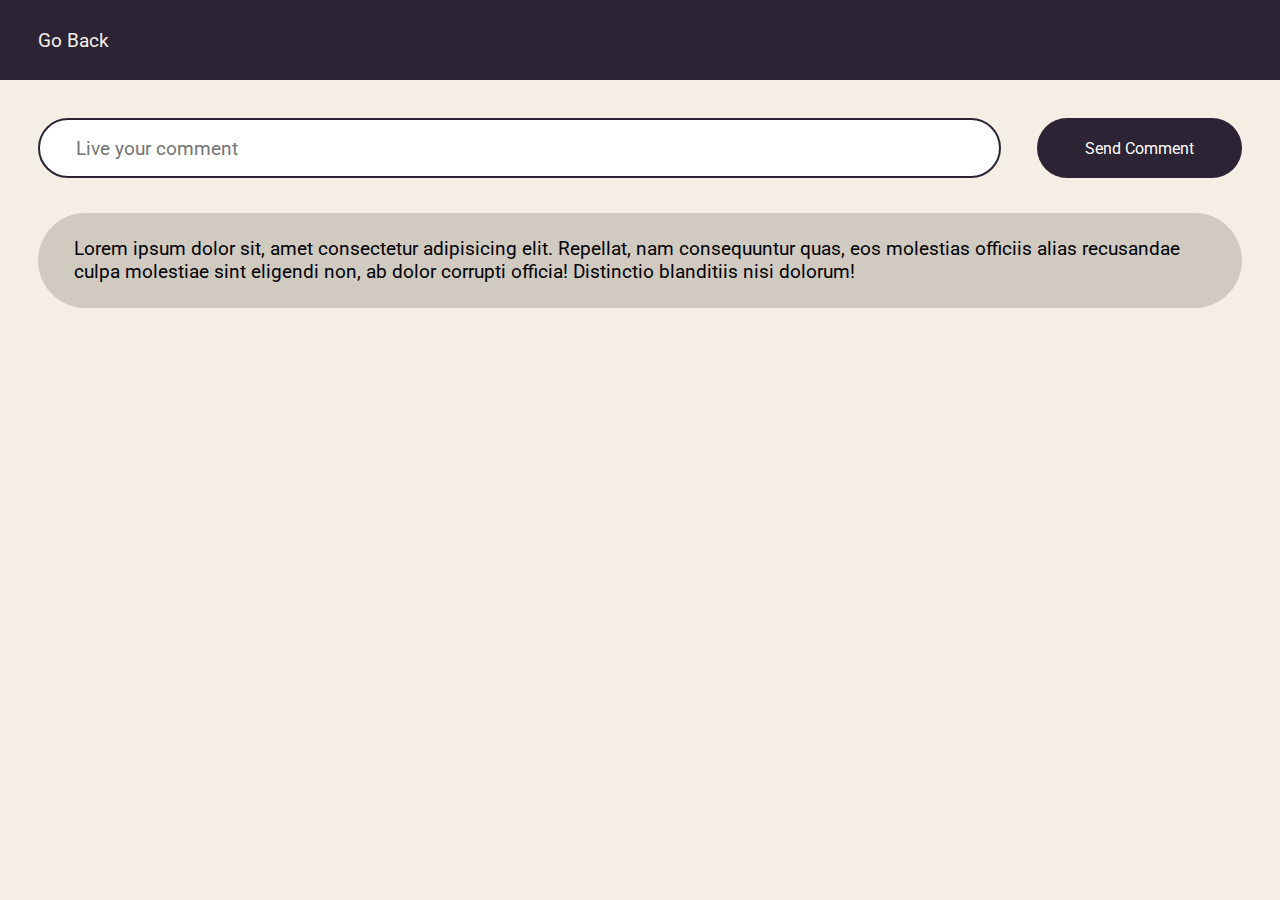
<file: index2.html>
<!DOCTYPE html>
<html lang="en">
<head>
    <link rel="icon" type="image/png" href="/img/flopa.png"/>
    <link rel="stylesheet" href="file2.css">
    <meta charset="UTF-8">
    <meta http-equiv="X-UA-Compatible" content="IE=edge">
    <meta name="viewport" content="width=device-width, initial-scale=1.0">
    <title>MindDesign Comments</title>
</head>
<body>
    <div class="header">
        <div class="header_button-back">
            <a href="index.html">Go Back</a>
        </div>
    </div>
    <div class="comments">
        <div class="comments_input">
            <form method="post" class="form">
                <input type="text" class="comment_field" placeholder="Live your comment">
                <button class="comment_button" type="submit"><p>Send Comment</p></button>
            </form>
        </div>
        <div class="users_comments">
            <div class="user_com">
                Lorem ipsum dolor sit, amet consectetur adipisicing elit. Repellat, 
                nam consequuntur quas, eos molestias officiis alias recusandae culpa molestiae sint eligendi non, 
                ab dolor corrupti officia! Distinctio blanditiis nisi dolorum!
            </div>
        </div>
    </div>

    <script src="file2.js"></script>
</body>
</html>
</file>
<file: file2.css>
@import url('https://fonts.googleapis.com/css2?family=Roboto&family=Roboto+Slab&display=swap');
@import url('https://fonts.googleapis.com/css2?family=Raleway&display=swap');
@import url('https://fonts.googleapis.com/css2?family=Playfair+Display:ital@1&display=swap');
@import url('https://fonts.googleapis.com/css2?family=Lato&display=swap');
* {
    box-sizing: border-box;
    margin: 0;
    padding: 0;
}
body {
    width: 100%;
    background-color: rgb(245, 238, 228);
}
.header {
    background-color: #2C2335;
    height: 80px;
}
.header_button-back {
    height: 100%;
    display: flex;
    align-items: center;
    margin-left: 3%;
}
.header_button-back a {
    text-decoration: none;
    color: #F6F1EA;
    font-family: 'Roboto';
    font-weight: 400;
    font-size: larger;
}
.header_button-back a:hover {
    color: #f6f1ea70;
}
.comments {
    display: flex;
    flex-direction: column;
    width: 100%;
    padding: 3%;
}
.form {
    display: flex;
    justify-content: space-between;
    width: 100%;
}
.comments_input {
    width: 100%;
    display: flex;
    justify-content: space-between;
    align-items: center;
}
.comment_field {
    width: 80%;
    height: 60px;
    color: #000000;
    font-family: 'Roboto';
    font-weight: 400;
    font-size: larger;
    border: 2px solid #2C2335;
    border-radius: 50px;
    padding-left: 3%;
    outline: none;
}
.comment_button {
    background-color: #2c2335;
    border: none;
    width: 17%;
    height: 60px;
    border-radius: 50px;
    cursor: pointer;
}
.comment_button p {
    color: #ffffff;
    font-family: 'Roboto';
    font-weight: 400;
    font-size: larger;
}
.users_comments {
    margin-top: 30px;
}
.user_com {
    padding-top: 2%;
    padding-bottom: 2%;
    padding-left: 3%;
    padding-right: 3%;
    margin-top: 5px;
    margin-bottom: 5px;
    width: 100%;
    height: auto;
    color: #000000;
    font-family: 'Roboto';
    font-weight: 400;
    font-size: larger;
    background-color: #d1cac0;
    border-radius: 60px;
}
.user_com:hover {
    background-color: #dfd5c8;
}
@media (max-width: 425px) {
    .comment_field {
        width: 60%;
    }
    .comment_button {
        width: 37%;
    }
    .comment_button p {
        font-size: large;
    }
    .user_com {
        padding-top: 5%;
        padding-bottom: 5%;
        padding-left: 5%;
        padding-right: 5%;
    }
}
</file>
